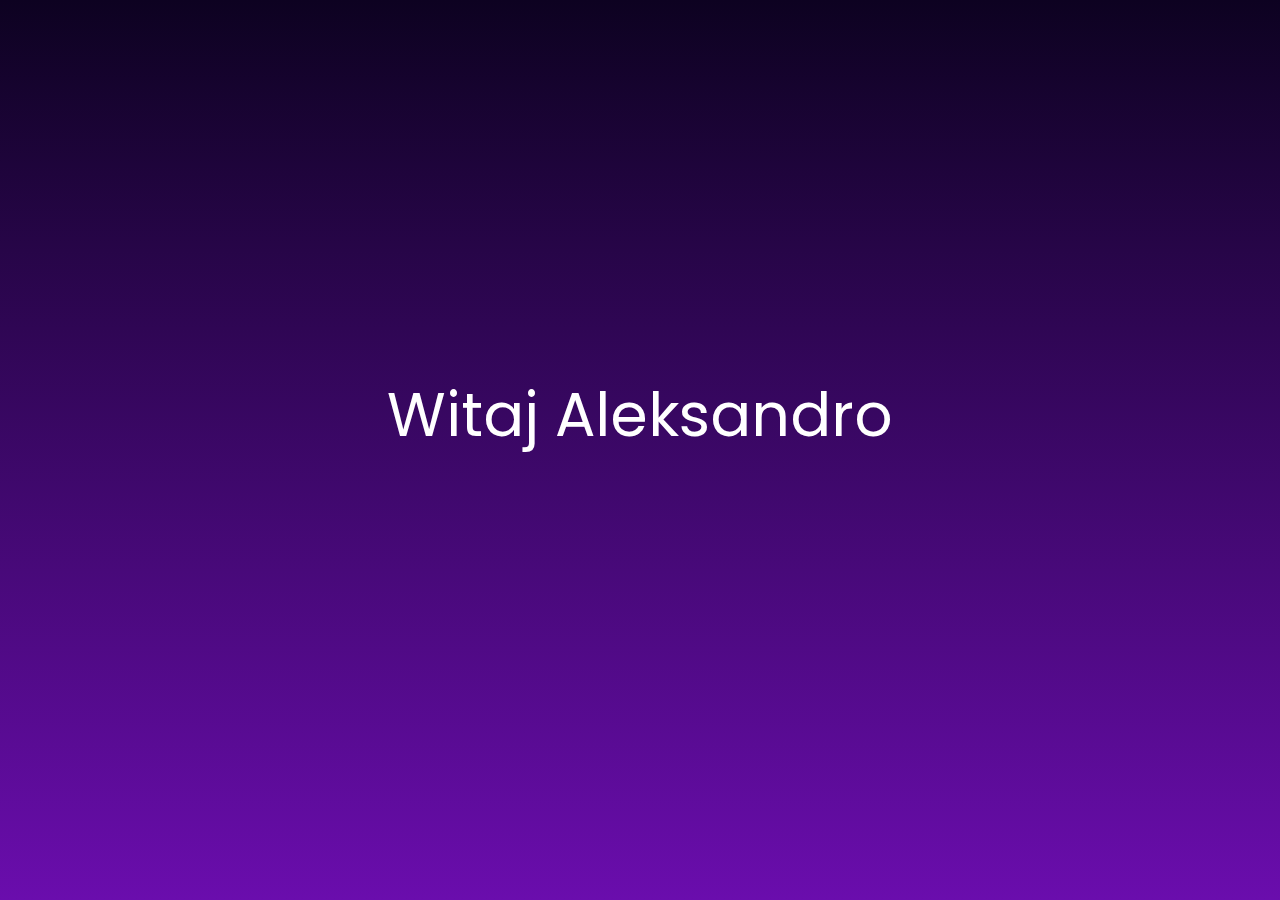
<file: index.html>
<!DOCTYPE html>
<html lang="pl">

<head>
    <meta charset="UTF-8">
    <meta name="viewport" content="width=device-width, initial-scale=1.0">
    <link rel="stylesheet" href="assets/css/main.css">
    <link rel="stylesheet" href="assets/css/animations.css">
    <link rel="stylesheet" href="assets/css/start-style.css">
    <title>Start</title>

</head>

<body>
    <div class="main-container">
        Witaj Aleksandro
    </div>
    <div class="button-container">
        <button class="start-button" onclick="showForm()">Rozpocznij</button>
    </div>

    <div class="form-container">
        <div class="question-box">
            <p class="intro">Nie pytam o pierwsze spojrzenie, ani pierwsze słowo, ale o dzień który stał się początkiem
                wszystkiego.
            </p>
            <p class="question">Czy pamiętasz ten dzień?</p>
        </div>
        <input type="text" id="answer" class="input-field" placeholder=>
        <p class="error-message">Niepoprawna odpowiedź. Spróbuj ponownie.</p>
        <button class="submit-button" onclick="checkPassword('login')">Przejdź dalej!</button>
    </div>

    <script src="js/start-animation.js"></script>
    <script src="js/validation.js"></script>
    <script>
        window.onload = function () {
            checkProgress();
        };
    </script>

</body>

</html>
</file>
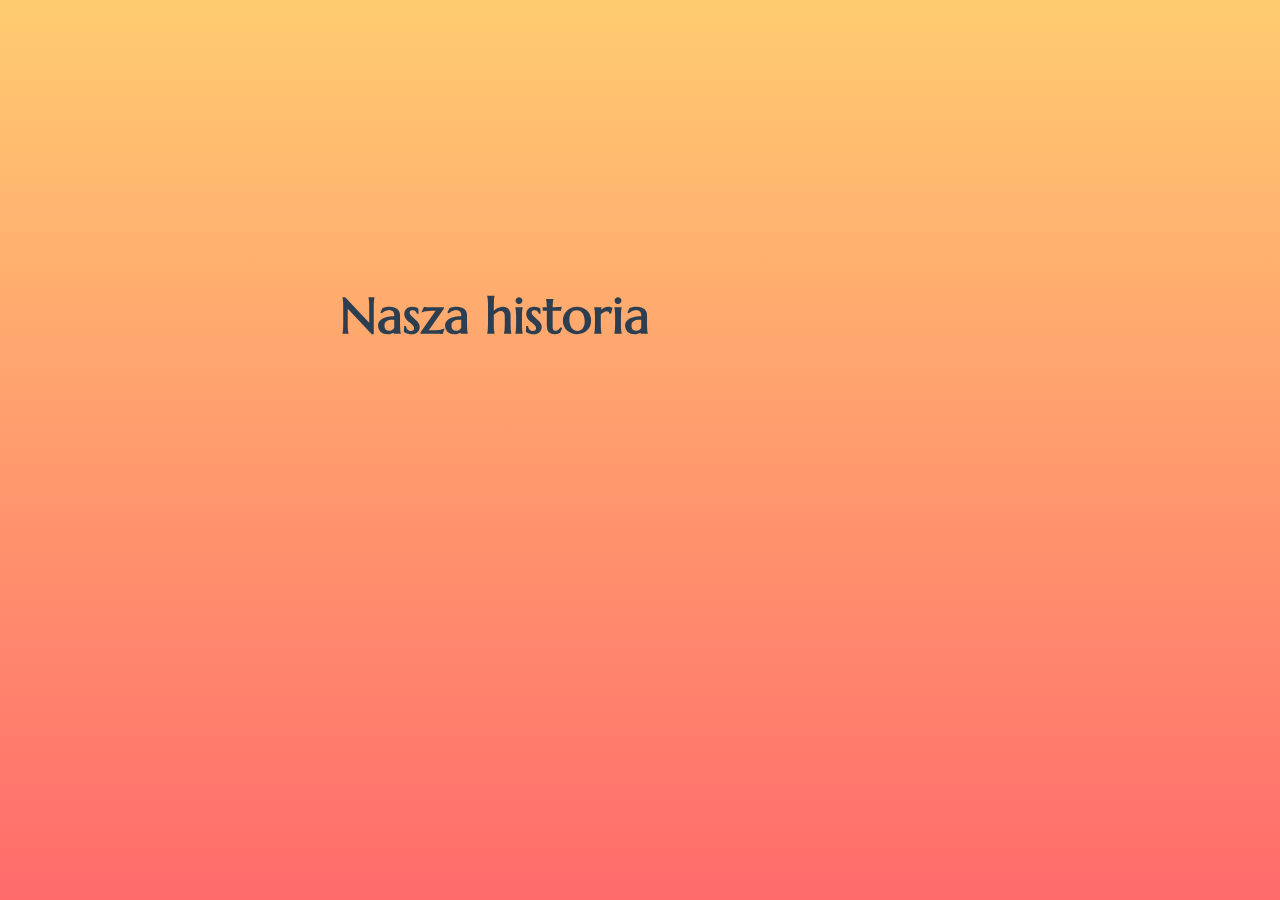
<file: chapter2.html>
<!DOCTYPE html>
<html lang="pl">

<head>
    <meta charset="UTF-8">
    <meta name="viewport" content="width=device-width, initial-scale=1.0">
    <link rel="stylesheet" href="assets/css/main.css">
    <link rel="stylesheet" href="assets/css/animations.css">
    <link rel="stylesheet" href="assets/css/chapter-style.css">
    <link rel="stylesheet" href="assets/css/carousel.css">

    <title>Rozdział 2</title>
</head>

<body>
    <div id="slide1" class="chapter-container">
        <div class="title-container">
            <h1 class="title-chapter">Nasza historia</h1>
            <p class="desc-chapter">Każdy związek to zbiór momentów – tych pełnych radości, śmiechu, wzruszeń, ale i
                wyzwań, które razem pokonaliśmy. To małe gesty, słowa i spojrzenia, które budowały naszą historię dzień
                po dniu. Pamiętasz te najważniejsze? Te, które na zawsze pozostaną w naszej pamięci, bez względu na
                wszystko?</p>
            <div class="button-container">
                <button class="next-slide" data-target="slide2">Zobaczmy</button>
            </div>
        </div>
    </div>

    <div class="chapter-container" id="slide2">
        <h1 class="title-slide3">"Niemożliwe nam się dostało..."</h1>
        <p class="desc-slide3">Są piosenki, które zostają z nami na zawsze – takie, które stają się częścią naszej
            historii. W słowach tej odnaleźliśmy coś więcej niż tylko melodię – odnaleźliśmy siebie. Chciałbym, aby jej
            tytuł towarzyszył nam już zawsze, aż do samego końca naszej wspólnej drogi. Bo razem sprawiamy, że wszystko,
            co wydawało się niemożliwe, staje się możliwe</p>

        <button class="next-slide" data-target="slide3">Możliwe?</button>
    </div>
    <div class="chapter-container" id="slide3">
        <h1 class="title-slide3">Tak wyglądaliśmy przez te 4 lata...</h1>
        <!-- Karuzela zdjęć -->
        <div class="carousel">
            <button class="carousel-btn prev-btn">&#10094;</button>
            <div class="carousel-wrapper">
                <div class="carousel-slide active">
                    <img src="assets/img/photo1.jpg" alt="" class="carousel-image">
                </div>
                <div class="carousel-slide">
                    <img src="assets/img/photo2.jpg" alt="" class="carousel-image">
                </div>
                <div class="carousel-slide">
                    <img src="assets/img/photo3.JPEG" alt="" class="carousel-image">
                </div>
                <div class="carousel-slide">
                    <img src="assets/img/photo4.jpg" alt="" class="carousel-image">
                </div>
                <div class="carousel-slide">
                    <img src="assets/img/photo5.jpg" alt="" class="carousel-image">
                </div>
                <div class="carousel-slide">
                    <img src="assets/img/photo6.jpg" alt="" class="carousel-image">
                </div>
                <div class="carousel-slide">
                    <img src="assets/img/photo7.jpg" alt="" class="carousel-image">
                </div>
                <div class="carousel-slide">
                    <img src="assets/img/photo8.jpg" alt="" class="carousel-image">
                </div>
                <div class="carousel-slide">
                    <img src="assets/img/photo9.jpg" alt="" class="carousel-image">
                </div>
                <div class="carousel-slide">
                    <img src="assets/img/photo10.jpg" alt="" class="carousel-image">
                </div>
                <div class="carousel-slide">
                    <img src="assets/img/photo11.JPG" alt="" class="carousel-image">
                </div>
                <div class="carousel-slide">
                    <img src="assets/img/photo12.JPG" alt="" class="carousel-image">
                </div>
                <div class="carousel-slide">
                    <img src="assets/img/photo13.JPG" alt="" class="carousel-image">
                </div>
                <div class="carousel-slide">
                    <img src="assets/img/photo14.jpg" alt="" class="carousel-image">
                </div>
                <div class="carousel-slide">
                    <img src="assets/img/photo15.jpg" alt="" class="carousel-image">
                </div>
                <div class="carousel-slide">
                    <img src="assets/img/photo16.jpg" alt="" class="carousel-image">
                </div>
                <div class="carousel-slide">
                    <img src="assets/img/photo17.jpg" alt="" class="carousel-image">

                </div>
                <button class="carousel-btn nxt-btn">&#10095;</button>
            </div>
        </div>
        <button class="next-slide" data-target="slide4">Dalej</button>
    </div>

    <div class="chapter-container" id="slide4">
        <h1 class="title-slide3">Nie wszystko się zmienia...</h1>
        <p class="desc-slide3">Przez te cztery lata wiele się wydarzyło. Inne miejsca, nowe doświadczenia, my –
            dojrzalsi, inni niż wtedy.Były chwile pełne śmiechu, były wyzwania, których się nie spodziewaliśmy.Ale jedno
            od tamtej pory pozostało niezmienne.</p>

        <button class="next-slide" data-target="slide5">I już nigdy się nie zmieni</button>

    </div>

    <div class="chapter-container" id="slide5">
        <h1 class="title-slide3">A co dalej?</h1>
        <p class="desc-slide3">Byliśmy już w tylu miejscach. Przeżyliśmy tak wiele chwil, które zostaną z nami na
            zawsze.Wiemy, co się zmieniło. Wiemy, co pozostało niezmienne.Ale teraz najważniejsze pytanie brzmi...</p>
        <h2 class="desc-slide3">Czy jesteś gotowa na następny rozdział?</h2>
        <button class="next-slide" onclick="skipToNextChapter('chapter2_end')">Tak</button>
    </div>





    <script src="js/validation.js"></script>
    <script src="js/chapter-animations.js"></script>
    <script>
        window.onload = function () {
            checkProgress();
        };

    </script>
</body>

</html>
</file>
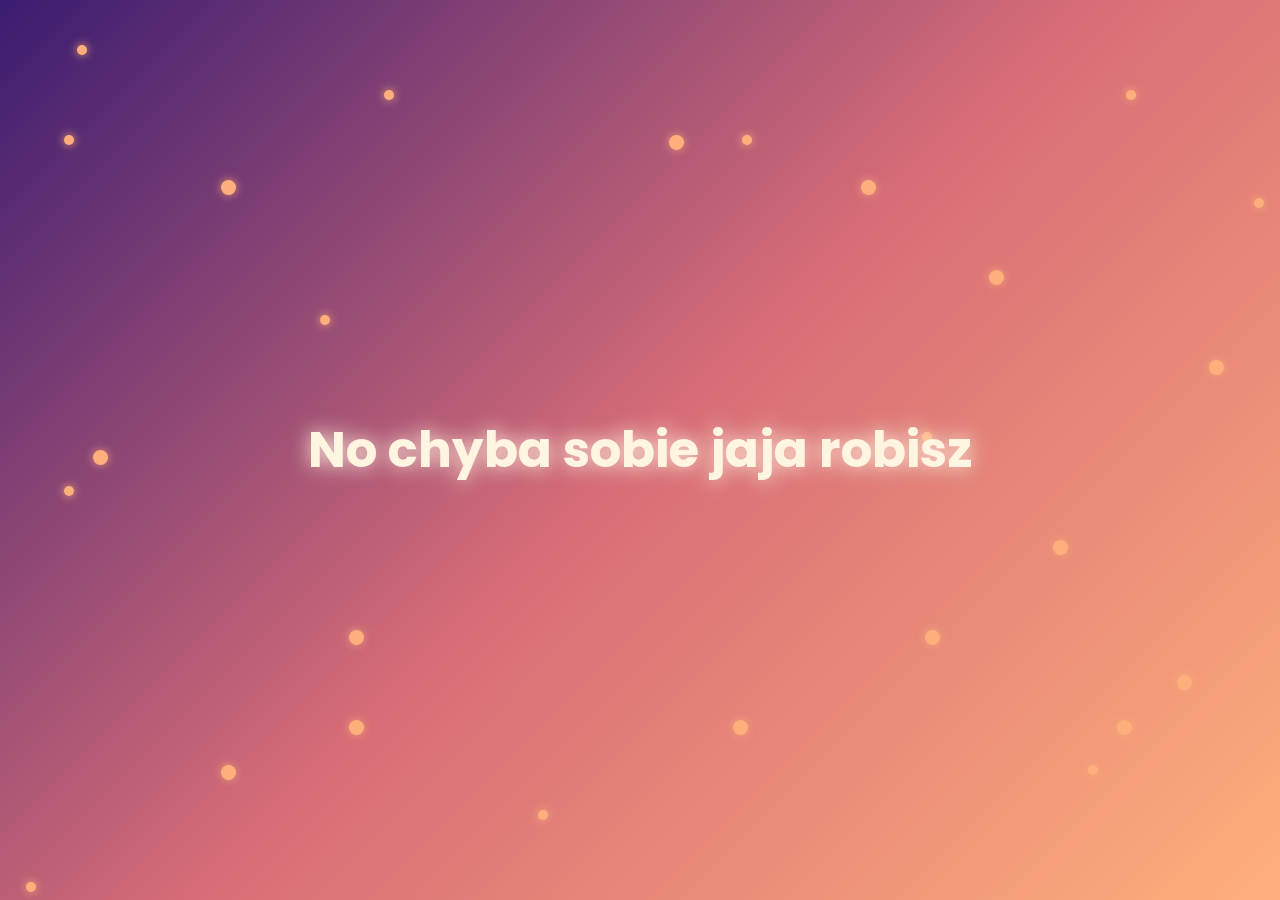
<file: chapter3.html>
<!DOCTYPE html>
<html lang="pl">

<head>
    <meta charset="UTF-8">
    <meta name="viewport" content="width=device-width, initial-scale=1.0">
    <link rel="stylesheet" href="assets/css/main.css">
    <link rel="stylesheet" href="assets/css/countdown.css">
    <title>Dzieje się...</title>

</head>

<body>
    <div class="container">
        <div id="countdown">
            <div class="time-box">
                <span id="days">00</span>
                <p>Dni</p>
            </div>
            <div class="time-box">
                <span id="hours">00</span>
                <p>Godzin</p>
            </div>
            <div class="time-box">
                <span id="minutes">00</span>
                <p>Minut</p>
            </div>
            <div class="time-box">
                <span id="seconds">00</span>
                <p>Sekund</p>
            </div>
        </div>
    </div>


    <div id="note-container"></div>
    <h1 id="message">No chyba sobie jaja robisz</h1>


    <script src="js/validation.js"></script>
    <script src="js/chapter-animations.js"></script>
    <script src="js/countdown.js"></script>
    <script>
        window.onload = function () {
            checkProgress();
        };

    </script>
</body>

</html>
</file>
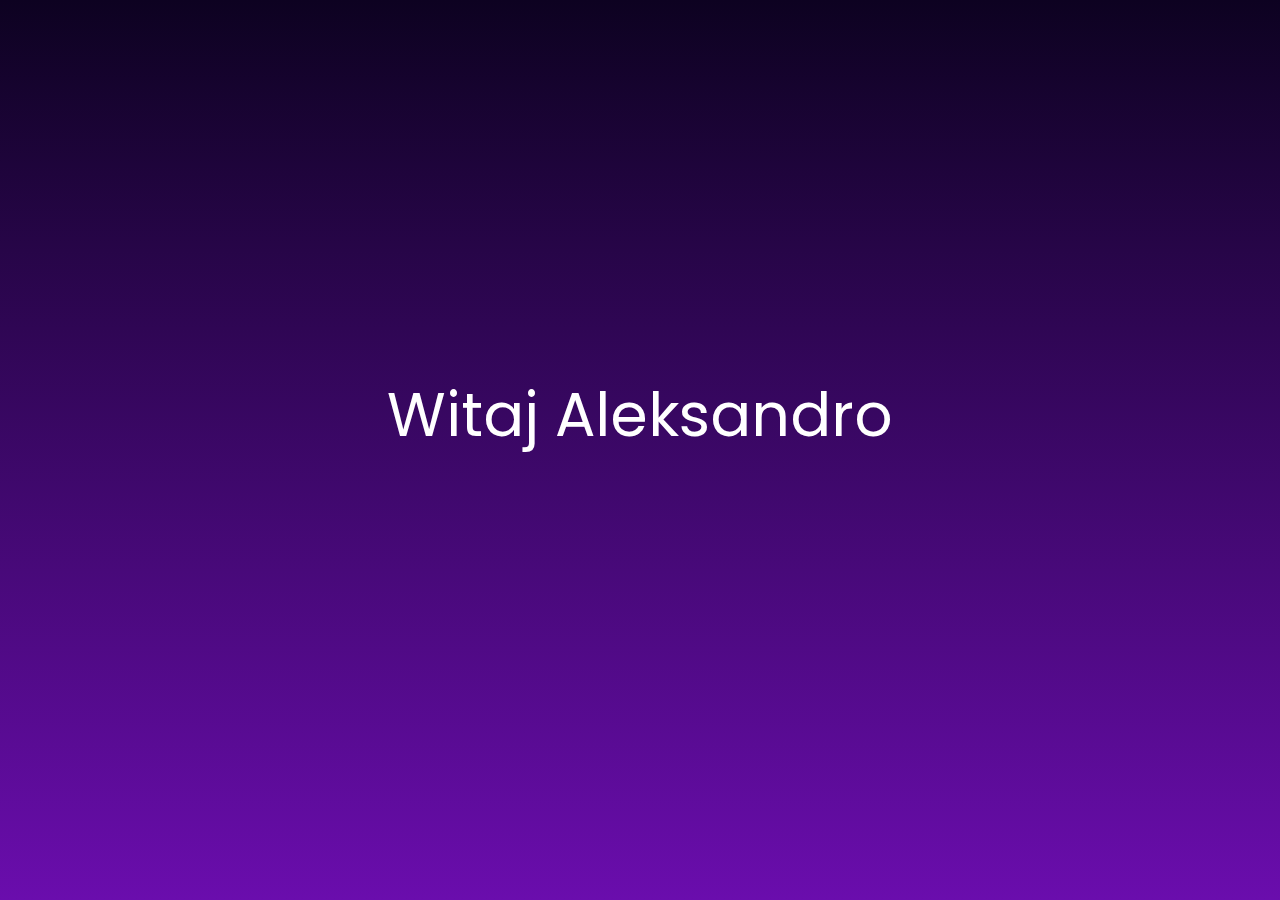
<file: testy/start-page.html>
<!DOCTYPE html>
<html lang="en">

<head>
    <meta charset="UTF-8">
    <meta name="viewport" content="width=device-width, initial-scale=1.0">
    <link rel="preconnect" href="https://fonts.googleapis.com">
    <link rel="preconnect" href="https://fonts.gstatic.com" crossorigin>
    <link href="https://fonts.googleapis.com/css2?family=Poppins:wght@300;400;700&display=swap" rel="stylesheet">
    <link rel="stylesheet" href="start.css">
    <title>Document</title>
    <script>
        function showForm() {
            document.querySelector('.main-container').style.animation = 'fadeOut 1s ease-in-out forwards';
            document.querySelector('.button-container').style.animation = 'fadeOut 1s ease-in-out forwards';

            setTimeout(() => {
                document.querySelector('.main-container').style.display = 'none';
                document.querySelector('.button-container').style.display = 'none';
                document.querySelector('.form-container').style.display = 'flex';
            }, 1000);
        }

        function checkAnswer() {
            const correctAnswer = "01-01-2020";
            const userAnswer = document.querySelector('#answer').value.trim();
            const errorMessage = document.querySelector('.error-message');

            if (userAnswer === correctAnswer) {
                window.location.href = "nextpage.html";
            } else {
                errorMessage.style.display = 'block';
                setTimeout(() => {
                    errorMessage.style.display = 'none';
                }, 3000);
            }
        }
    </script>
</head>

<body>
    <div class="main-container">
        Witaj Aleksandro
    </div>
    <div class="button-container">
        <button class="start-button" onclick="showForm()">Rozpocznij</button>
    </div>

    <div class="form-container">
        <div class="question-box">
            <p class="intro">Nie pytam o pierwsze spojrzenie, ani pierwsze słowo, ale o dzień który stał się początkiem
                wszystkiego.
            </p>
            <p class="question">Czy pamiętasz ten dzień?</p>
        </div>
        <input type="text" id="answer" class="input-field" placeholder="dd-mm-yyyy">
        <p class="error-message">Niepoprawna odpowiedź. Spróbuj ponownie.</p>
        <button class="submit-button" onclick="checkAnswer()">Przejdź dalej!</button>
    </div>

</body>

</html>
</file>
<file: assets/css/main.css>
@import url('https://fonts.googleapis.com/css2?family=Poppins:wght@300;400;700&display=swap');
@import url('https://fonts.googleapis.com/css2?family=Marcellus&display=swap');

* {
    margin: 0;
    padding: 0;
    box-sizing: border-box;
    font-family: Poppins, sans-serif;
    font-size: 10px;
}

body {
    height: 100vh;
    display: flex;
    flex-direction: column;
    justify-content: center;
    align-items: center;
    color: white;
}
</file>
<file: assets/css/animations.css>
@keyframes fadeIn {
    0% {
        opacity: 0;
    }

    25% {
        opacity: 0;
    }

    100% {
        opacity: 1;
    }
}

@keyframes fadeOut {
    0% {
        opacity: 1;
    }

    100% {
        opacity: 0;
    }
}


@keyframes slideUp {
    0% {
        opacity: 0;
        transform: translateY(100px);
    }

    100% {
        opacity: 1;
        transform: translateY(0);
    }
}

@keyframes shake {

    0%,
    100% {
        transform: translateX(0);
    }

    25% {
        transform: translateX(-5px);
    }

    50% {
        transform: translateX(5px);
    }

    75% {
        transform: translateX(-5px);
    }
}

.error-shake {
    animation: shake 0.3s;
}

/* Wjazd z lewej */
@keyframes slideInLeft {
    0% {
        opacity: 0;
        transform: translateX(-100px);
    }

    100% {
        opacity: 1;
        transform: translateX(0);
    }
}

/* Wjazd z prawej */
@keyframes slideInRight {
    0% {
        opacity: 0;
        transform: translateX(100px);
    }

    100% {
        opacity: 1;
        transform: translateX(0);
    }
}

/* Wjazd z góry */
@keyframes slideInTop {
    0% {
        opacity: 0;
        transform: translateY(-100px);
    }

    100% {
        opacity: 1;
        transform: translateY(0);
    }
}

/* Wjazd z dołu */
@keyframes slideInBottom {
    0% {
        opacity: 0;
        transform: translateY(100px);
    }

    100% {
        opacity: 1;
        transform: translateY(0);
    }
}

/* Wyskakujące pojawienie się */
@keyframes popIn {
    0% {
        opacity: 0;
        transform: scale(0.5);
    }

    80% {
        opacity: 1;
        transform: scale(1.1);
    }

    100% {
        transform: scale(1);
    }
}

/* Powiększanie się i pojawienie */
@keyframes growIn {
    0% {
        opacity: 0;
        transform: scale(0);
    }

    100% {
        opacity: 1;
        transform: scale(1);
    }
}

/* Zanikanie z oddaleniem */
@keyframes fadeOutZoom {
    0% {
        opacity: 1;
        transform: scale(1);
    }

    100% {
        opacity: 0;
        transform: scale(0.8);
    }
}

/* Wygaszanie z ruchem w lewo */
@keyframes fadeOutLeft {
    0% {
        opacity: 1;
        transform: translateX(0);
    }

    100% {
        opacity: 0;
        transform: translateX(-50px);
    }
}

/* Wygaszanie z ruchem w prawo */
@keyframes fadeOutRight {
    0% {
        opacity: 1;
        transform: translateX(0);
    }

    100% {
        opacity: 0;
        transform: translateX(50px);
    }
}

/* Pojawienie się z lekkim obrotem */
@keyframes rotateIn {
    0% {
        opacity: 0;
        transform: rotate(-30deg) scale(0.8);
    }

    100% {
        opacity: 1;
        transform: rotate(0) scale(1);
    }
}

/* Przewijanie tekstu od dołu */
@keyframes textReveal {
    0% {
        opacity: 0;
        transform: translateY(20px);
    }

    100% {
        opacity: 1;
        transform: translateY(0);
    }
}

/* Migotanie jak gwiazda */
@keyframes twinkle {

    0%,
    100% {
        opacity: 1;
    }

    50% {
        opacity: 0.5;
    }
}

@keyframes pulse {
    0% {
        transform: scale(1);
    }

    50% {
        transform: scale(1.08);
    }

    100% {
        transform: scale(1);
    }
}

@keyframes slideOutLeft {
    0% {
        transform: translateX(0);
        opacity: 1;
    }

    100% {
        transform: translateX(-100%);
        opacity: 0;
    }
}

/* Pojawienie nowej treści przesuwając ją z prawej */
@keyframes slideInRight {
    0% {
        transform: translateX(100%);
        opacity: 0;
    }

    100% {
        transform: translateX(0);
        opacity: 1;
    }
}


@keyframes fadeOutUp {
    0% {
        opacity: 1;
    }

    100% {
        opacity: 0;
    }
}

@keyframes fadeInUp {
    0% {
        opacity: 0;
        transform: translateY(20px);
    }

    100% {
        opacity: 1;
        transform: translateY(0);
    }
}

@keyframes fadeIn {
    from {
        opacity: 0;
        transform: scale(0.9);
    }

    to {
        opacity: 1;
        transform: scale(1);
    }
}
</file>
<file: assets/css/start-style.css>
body {
    background: linear-gradient(to bottom, #0D0221, #6A0DAD);
}

.main-container {
    text-align: center;
    font-size: 6rem;
    white-space: nowrap;
    overflow: hidden;
    width: fit-content;
    animation: fadeIn 4s ease-in-out forwards;

}

.button-container {
    opacity: 0;
    margin-top: 20px;
    animation: slideUp 1s ease-in-out forwards;
    animation-delay: 3s;
}

.start-button,
.submit-button {
    font-size: 2rem;
    padding: 10px 20px;
    background-color: #FF007F;
    box-shadow: 0 0 10px #FF1493;
    color: white;
    border: none;
    border-radius: 5px;
    transition: 0.3s;
    cursor: pointer;

}

.submit-button {
    margin-top: 20px;
}

.submit-button:hover,
.start-button:hover {
    background: linear-gradient(45deg, #00FFFF, #0099FF);
    box-shadow: 0 0 25px rgba(0, 255, 255, 0.8);
}


.form-container {
    display: none;
    flex-direction: column;
    align-items: center;
    text-align: center;
    background: linear-gradient(to bottom, #1A033D, #7A1BC7);
    backdrop-filter: blur(10px);
    padding: 30px;
    border-radius: 15px;
    box-shadow: 0 0 5px #FF1493;
    border: 1px #FF1493 solid;
    animation: fadeIn 1.5s ease-in-out forwards;
}

.question-box {
    font-size: 2rem;
    margin-bottom: 20px;
    text-align: center;
    color: white;
    max-width: 450px;
    word-wrap: break-word;
}

.question-box p.intro {
    font-size: 2.2rem;
    font-weight: 400;
    text-align: center;
}

.question-box p.question {
    font-size: 2.2rem;
    font-weight: 700;
    margin-top: 10px;
}

.input-field {
    font-size: 1.8rem;
    padding: 12px;
    margin: 15px;
    width: 300px;
    border: 2px #FF1493 solid;
    background-color: transparent;
    color: white;
    border-radius: 8px;
    text-align: center;
}

.input-field:focus {
    box-shadow: 0 0 15px #FF1493;
    border-color: #FF1493;
    outline: none;
}

.error-message {
    display: none;
    font-size: 1.8rem;
    color: #FF1493;
    margin-top: 10px;
}


/* animacje */
</file>
<file: assets/css/chapter-style.css>
body {
    background: linear-gradient(to top, #FF6B6B, #FFCC70);
    color: #2C3E50;
    flex-direction: row;
    overflow: hidden;
}

.chapter-container {
    display: none;
    flex-direction: column;
    justify-content: center;
    align-items: center;
    width: 50%;
}

.chapter-container:first-of-type {
    display: flex;
}

.title-container {
    padding-left: 20px;
    width: 100%;
    height: 30%;
}


.title-chapter {
    font-size: 5rem;
    text-align: left;
    font-family: 'Marcellus', serif;
    animation: fadeIn 2s ease-in-out forwards;

}

.desc-chapter {
    margin-top: 20px;
    font-size: 2rem;
    text-align: left;
    font-family: 'Poppins', sans-serif;
    opacity: 0;
}

.title-chapter+.desc-chapter {
    animation: slideInBottom 3s ease-in-out forwards;
    animation-delay: 0.5s;
}

.desc-chapter+.desc-chapter {
    animation: slideInBottom 2s ease-in-out forwards;
    animation-delay: 4s;
}

.button-container {
    display: flex;
    justify-content: center;
    align-items: center;
    height: 40%;
}

.next-btn {
    text-align: center;
    font-size: 2rem;
    padding: 10px 40px;
    color: white;
    border: none;
    border-radius: 5px;
    cursor: pointer;
    margin: 0 20px;
    opacity: 0;

}

.next-btn.yes {
    background-color: #4CAF50;
    animation: slideInLeft 1s ease-in-out forwards;
    animation-delay: 6s;
    transition: padding 0.2s ease-in-out;
}

.next-btn.yes:hover {
    padding: 12px 44px;
}


.next-btn.no {
    background-color: #D43F3A;
    animation: slideInRight 1s ease-in-out forwards;
    transition: background-color 0.4s ease-in-out, padding 0.2s ease-in-out;
    animation-delay: 6s;
}

.next-btn.no:hover {
    background-color: #4CAF50;

    padding: 12px 44px;
}

/* Zmiana tekstu za pomocą pseudo-elementu */
.next-btn.no:hover::before {
    content: "Tak";
}

/* Ukrycie oryginalnego tekstu */
.next-btn.no::before {
    content: "Nie";
}


.swipe-card {
    width: 420px;
    height: 600px;
    background: white;
    border-radius: 20px;
    box-shadow: 0 10px 20px rgba(0, 0, 0, 0.3);
    position: absolute;
    display: flex;
    flex-direction: column;
    overflow: hidden;
    transition: transform 0.3s ease-out;
    touch-action: none;
}

.profile-image {
    width: 100%;
    height: 65%;
    object-fit: cover;
    border: 10px solid white;
    border-radius: 20px
        /* Zaokrąglenie tylko górnych rogów */
}

.profile-info {
    padding: 15px;
    text-align: center;
    color: black;
}

.profile-name {
    font-size: 3rem;
    font-weight: bold;
}

.profile-bio {
    font-size: 1.8rem;
    margin-top: 5px;
    color: #666;
}

.swipe-actions {
    display: flex;
    justify-content: center;
    padding: 15px;
}

.like-btn,
.dislike-btn {
    font-size: 3rem;
    background: none;
    border: none;
    cursor: pointer;
    transition: transform 0.2s ease-in-out;
    padding: 0 10px;
}

.like-btn:hover {
    transform: scale(1.2);
    color: red;
}

.dislike-btn:hover {
    transform: scale(1.2);
    color: #ff4444;
}



.title-slide3 {
    text-align: center;
    font-size: 3rem;
    margin-bottom: 30px;
}

.desc-slide3 {
    align-self: center;
    text-align: left;
    font-size: 2rem;
    opacity: 0;
    animation: slideInBottom 3s ease-in-out forwards;
    animation-delay: 1s;
}

.next-slide {
    text-align: center;
    font-size: 2rem;
    padding: 10px 40px;
    background-color: #2C3E50;
    color: white;
    border: none;
    border-radius: 5px;
    cursor: pointer;
    margin-top: 20px;
    opacity: 0;
    animation: slideInBottom 2s ease-in-out forwards;
    animation-delay: 3s;
}

.next-slide:hover {
    background-color: #34495E;
}


.title-slide4 {
    font-size: 2.5rem;
    margin-bottom: 20px;
    color: #2C3E50;
    /* Elegancki granatowy */
}

/* Stylizacja linii czasu */
.timeline {
    display: flex;
    flex-direction: column;
    align-items: center;
    position: relative;
    max-width: 700px;
    margin: 0 auto;
}

.timeline-item {
    background: white;
    padding: 15px 25px;
    margin: 15px 0;
    border-radius: 8px;
    width: 100%;
    box-shadow: 0px 5px 10px rgba(0, 0, 0, 0.15);
    position: relative;
    transition: transform 0.3s ease-in-out;
    cursor: pointer;
}

.timeline-item:hover {
    transform: scale(1.05);
    background-color: #FFCC70;
}

.date {
    font-weight: bold;
    color: #FF6B6B;
    /* Ciepła czerwień */
    font-size: 2rem;
}

.event {
    margin-top: 5px;
    font-size: 1.5rem;
    color: #333;
}

/* ======== Popup (Modal) ======== */
.popup {
    display: none;
    /* Domyślnie ukryty */
    position: fixed;
    z-index: 1000;
    left: 0;
    top: 0;
    width: 100%;
    height: 100%;
    background-color: rgba(0, 0, 0, 0.6);
    /* Przyciemnione tło */
    display: flex;
    justify-content: center;
    align-items: center;
}

.popup-content {
    background: white;
    padding: 20px;
    border-radius: 10px;
    text-align: center;
    width: 400px;
    position: relative;
    box-shadow: 0px 5px 15px rgba(0, 0, 0, 0.3);
    animation: fadeIn 0.3s ease-in-out;
}

.popup-content img {
    width: 100%;
    border-radius: 8px;
    margin-bottom: 10px;
}

.popup-content p {
    font-size: 1.8rem;
    color: #2C3E50;
}

/* Przycisk zamykania */
.close-btn {
    position: absolute;
    top: 0px;
    right: 5px;
    font-size: 3rem;
    cursor: pointer;
    color: #FF6B6B;
}

.title-slide5 {
    font-size: 2.5rem;
    margin-bottom: 20px;
    color: #2C3E50;
    text-align: center;
    /* Elegancki granatowy */
}

.input-field {
    font-size: 1.8rem;
    padding: 12px;
    margin: 15px;
    width: 300px;
    border: 2px #34495E solid;
    background-color: transparent;
    color: white;
    border-radius: 8px;
    text-align: center;
}

.input-field:focus {
    box-shadow: 0 0 15px #34495E;
    border-color: #34495E;
    outline: none;
}

.error-message {
    display: none;
    font-size: 1.8rem;
    color: #a60818;
    margin-top: 10px;
}

.submit-button {
    text-align: center;
    font-size: 2rem;
    padding: 10px 40px;
    background-color: #2C3E50;
    color: white;
    border: none;
    border-radius: 5px;
    cursor: pointer;
    transition: 0.3S;

}

.submit-button:hover {
    background-color: #34495E;
    /* 
    box-shadow: 0 0 25px rgba(0, 255, 255, 0.8); */
}

@media (max-width: 480px) {
    .chapter-container {
        width: 90%;
    }

    .swipe-card {
        width: 90%;
        height: 500px;
        align-items: center;
    }

    .profile-image {
        width: 90%;
        height: 65%;
        margin-bottom: 10px;
    }

    .profile-info {
        padding: 10px;
    }

    .profile-name {
        font-size: 2.5rem;
    }

    .profile-bio {
        font-size: 1.5rem;
    }

    .like-btn,
    .dislike-btn {
        font-size: 2rem;
    }

    .title-slide3 {
        font-size: 2rem;
    }

    .desc-slide3 {
        font-size: 1.5rem;
    }

    .next-slide {
        font-size: 1.5rem;
    }

    .title-slide4 {
        font-size: 2rem;
    }

    .date {
        font-size: 1.5rem;
    }

    .event {
        font-size: 1.2rem;
    }

    .popup-content {
        width: 300px;
    }

    .input-field {
        width: 250px;
    }

    .input-field:focus {
        box-shadow: 0 0 10px #34495E;
    }

    .error-message {
        font-size: 1.5rem;
    }

    .submit-button {
        font-size: 1.5rem;
    }
}
</file>
<file: assets/css/carousel.css>
.carousel {
    position: relative;
    width: 60%;
    /* max-width: 800px; */
    margin-bottom: 10px;
    overflow: hidden;
    border-radius: 10px;
}

.carousel-wrapper {
    display: flex;
    transition: transform 0.5s ease-in-out;
}

.carousel-slide {
    min-width: 100%;
    display: none;
    text-align: center;
}

.carousel-slide.active {
    display: block;
    animation: fadeIn 1s ease-in-out;
}

.carousel-image {
    width: 100%;
    max-height: 700px;
    object-fit: cover;
    border-radius: 10px;
    border: 1px solid #2C3E50;
}


.carousel-btn {
    position: absolute;
    top: 50%;
    transform: translateY(-50%);
    background: rgba(0, 0, 0, 0.5);
    color: white;
    border: none;
    padding: 10px 15px;
    cursor: pointer;
    border-radius: 50%;
    font-size: 2rem;
    z-index: 2;
}

.prev-btn {
    left: 10px;
}

.nxt-btn {
    right: 10px;
}

.carousel-btn:hover {
    background: rgba(0, 0, 0, 0.8);
}

@keyframes fadeIn {
    from {
        opacity: 0;
    }

    to {
        opacity: 1;
    }
}
</file>
<file: assets/css/countdown.css>
body {
    background: linear-gradient(135deg, #3a1c71, #d76d77, #ffaf7b);
    color: #fff5e1;

}

.container {
    display: flex;
    flex-direction: column;
    justify-content: center;
    align-items: center;
    height: 100vh;
    width: 100%;

}

#countdown {
    display: flex;
    flex-direction: row;
    justify-content: center;
    align-items: center;
    gap: 40px;
    text-align: center;
    z-index: 10;
}

.time-box {
    background: rgba(255, 175, 123, 0.2);
    border-radius: 15px;
    padding: 20px 30px;
    width: 150px;
    box-shadow: 0 0 25px rgba(255, 175, 123, 0.5);
    transition: transform 0.3s ease-in-out;
    border: 2px solid rgba(255, 245, 225, 0.5);
}

.time-box:hover {
    transform: scale(1.1);
}

.time-box span {
    font-size: 5rem;
    font-weight: 700;
    text-shadow: 0 0 15px rgba(255, 245, 225, 0.9);
    display: block;
    animation: glow 1.5s infinite alternate;
    color: #fff5e1;
}

.time-box p {
    font-size: 1.8rem;
    opacity: 0.9;
    color: #ffaf7b;
}

#message {
    position: absolute;
    display: none;
    font-size: 5rem;
    font-weight: bold;
    color: #fff5e1;
    text-shadow: 0 0 20px rgba(255, 245, 225, 1);
    animation: fadeIn 2s ease-in-out;
}

@keyframes glow {
    from {
        text-shadow: 0 0 15px rgba(255, 245, 225, 0.7);
    }

    to {
        text-shadow: 0 0 30px rgba(255, 245, 225, 1);
    }
}

@keyframes fadeIn {
    from {
        opacity: 0;
        transform: scale(0.8);
    }

    to {
        opacity: 1;
        transform: scale(1);
    }
}

/* Styl dla ukrytych gwiazdek */
/* Wrapper dla kropki i notatki */
.note-container {
    position: absolute;
    display: flex;
    flex-direction: column;
    align-items: center;
    gap: 5px;
    max-width: 100vw;
}

/* Kropka */
.note-dot {
    width: 15px;
    height: 15px;
    background-color: #ffaf7b;
    border-radius: 50%;
    box-shadow: 0 0 10px rgba(255, 175, 123, 0.8);
    cursor: pointer;
    transition: opacity 0.3s ease-in-out;
}

/* Kropki statyczne */
.static-dot {
    position: absolute;
    width: 10px;
    height: 10px;
    border-radius: 50%;
    box-shadow: 0 0 5px rgba(255, 255, 255, 0.5);
    pointer-events: none;
}

/* Notatka */
.note-card {
    background: rgba(255, 245, 225, 0.95);
    color: #3a1c71;
    padding: 10px;
    border-radius: 10px;
    box-shadow: 0px 4px 10px rgba(0, 0, 0, 0.15);
    max-width: 200px;
    text-align: center;
    font-size: 1.5rem;
    opacity: 0;
    transform: scale(0.8);
    z-index: 10;
    transition: opacity 0.3s ease-in-out, transform 0.3s ease-in-out;
}

/* Animacja wyświetlania */
.note-container:hover .note-card {
    opacity: 1;
    transform: scale(1);
}

.note-container:hover .note-dot {
    opacity: 0;
}


/* 📲 TABLETY poziome (np. iPad Pro) */
@media (max-width: 1200px) {
    .time-box {
        width: 130px;
        padding: 15px 25px;
    }

    .time-box span {
        font-size: 4rem;
    }

    .time-box p {
        font-size: 1.6rem;
    }

    #message {
        font-size: 4rem;
    }

    .note-container {
        display: none;
    }

    .static-dot {
        display: none;
    }
}

/* 📲 TABLETY pionowe (np. iPad Mini, Galaxy Tab) */
@media (max-width: 992px) {
    .container {
        height: auto;
        padding: 20px;
    }

    #countdown {
        flex-wrap: wrap;
        gap: 20px;
    }

    .time-box {
        width: 120px;
        padding: 15px 20px;
    }

    .time-box span {
        font-size: 3.5rem;
    }

    .time-box p {
        font-size: 1.4rem;
    }

    #message {
        font-size: 3.5rem;
    }
}

/* 📱 SMARTFONY większe (iPhone 13/14/15/16, Galaxy S, Pixel) */
@media (max-width: 768px) {
    .container {
        padding: 10px;
        height: auto;
    }

    #countdown {
        /* flex-direction: column; */
        gap: 15px;
    }

    .time-box {
        width: 100px;
        padding: 12px 15px;
    }

    .time-box span {
        font-size: 3rem;
    }

    .time-box p {
        font-size: 1.2rem;
    }

    #message {
        font-size: 3rem;
    }

    .note-card {
        font-size: 1rem;
        padding: 8px;
        max-width: 180px;
    }

    .note-dot {
        width: 10px;
        height: 10px;
    }
}

/* 📱 SMARTFONY mniejsze (stare iPhone SE, Galaxy A) */
@media (max-width: 480px) {
    #countdown {
        flex-direction: column;
        gap: 10px;
    }

    .time-box {
        width: 90px;
        padding: 10px 12px;
    }

    .time-box span {
        font-size: 2.5rem;
    }

    .time-box p {
        font-size: 1rem;
    }

    #message {
        font-size: 2.5rem;
    }


    .note-card {
        font-size: 0.9rem;
        max-width: 160px;
    }

    .note-dot {
        width: 8px;
        height: 8px;
    }

    #message {
        font-size: 2rem;
    }
}
</file>
<file: testy/start.css>
* {
    margin: 0;
    padding: 0;
    box-sizing: border-box;
    font-family: Poppins, sans-serif;
    font-size: 10px;
}

body {
    height: 100vh;
    display: flex;
    flex-direction: column;
    justify-content: center;
    align-items: center;
    background: linear-gradient(to bottom, #0D0221, #6A0DAD);
    color: white;
}

.main-container {
    text-align: center;
    font-size: 6rem;
    white-space: nowrap;
    overflow: hidden;
    width: fit-content;
    animation: fadeIn 4s ease-in-out forwards;

}

.button-container {
    opacity: 0;
    margin-top: 20px;
    animation: slideUp 1s ease-in-out forwards;
    animation-delay: 3s;
}

.start-button {
    font-size: 2rem;
    padding: 10px 20px;
    background-color: #FF007F;
    box-shadow: 0 0 10px #FF1493;
    color: white;
    border: none;
    border-radius: 5px;
    transition: 0.5s;
    cursor: pointer;

}

.start-button:hover {
    background-color: #00FFFF;
    box-shadow: 0 0 10px #00FFFF;
    color: #0D0221;

}


.form-container {
    display: none;
    flex-direction: column;
    align-items: center;
    text-align: center;
    background: linear-gradient(to bottom, #1A033D, #7A1BC7);
    padding: 30px;
    border-radius: 15px;
    box-shadow: 0 0 5px #FF1493;
    border: 1px #FF1493 solid;
    animation: fadeIn 1.5s ease-in-out forwards;
}

.question-box {
    font-size: 2rem;
    margin-bottom: 20px;
    text-align: center;
    color: white;
    max-width: 450px;
    word-wrap: break-word;
}

.question-box p.intro {
    font-size: 2.2rem;
    font-weight: 400;
    text-align: center;
}

.question-box p.question {
    font-size: 2.2rem;
    font-weight: 700;
    margin-top: 10px;
}

.input-field {
    font-size: 1.8rem;
    padding: 12px;
    margin: 15px;
    width: 300px;
    border: 2px #FF1493 solid;
    background-color: transparent;
    color: white;
    border-radius: 8px;
    text-align: center;
}

.error-message {
    display: none;
    font-size: 1.8rem;
    color: #FF1493;
    margin-top: 10px;
}

.submit-button {
    font-size: 2rem;
    padding: 12px 25px;
    background-color: #FF007F;
    color: white;
    border: none;
    border-radius: 8px;
    cursor: pointer;
    box-shadow: 0 0 10px #FF1493;
    transition: 0.3s;
    margin-top: 20px;
}

.submit-button:hover {
    background-color: #00FFFF;
    box-shadow: 0 0 15px #00FFFF;
    color: #0D0221;
}

/* animacje */

@keyframes fadeIn {
    0% {
        opacity: 0;
    }

    25% {
        opacity: 0;
    }

    100% {
        opacity: 1;
    }
}

@keyframes fadeOut {
    0% {
        opacity: 1;
    }

    100% {
        opacity: 0;
    }
}


@keyframes slideUp {
    0% {
        opacity: 0;
        transform: translateY(100px);
    }

    100% {
        opacity: 1;
        transform: translateY(0);
    }
}
</file>
